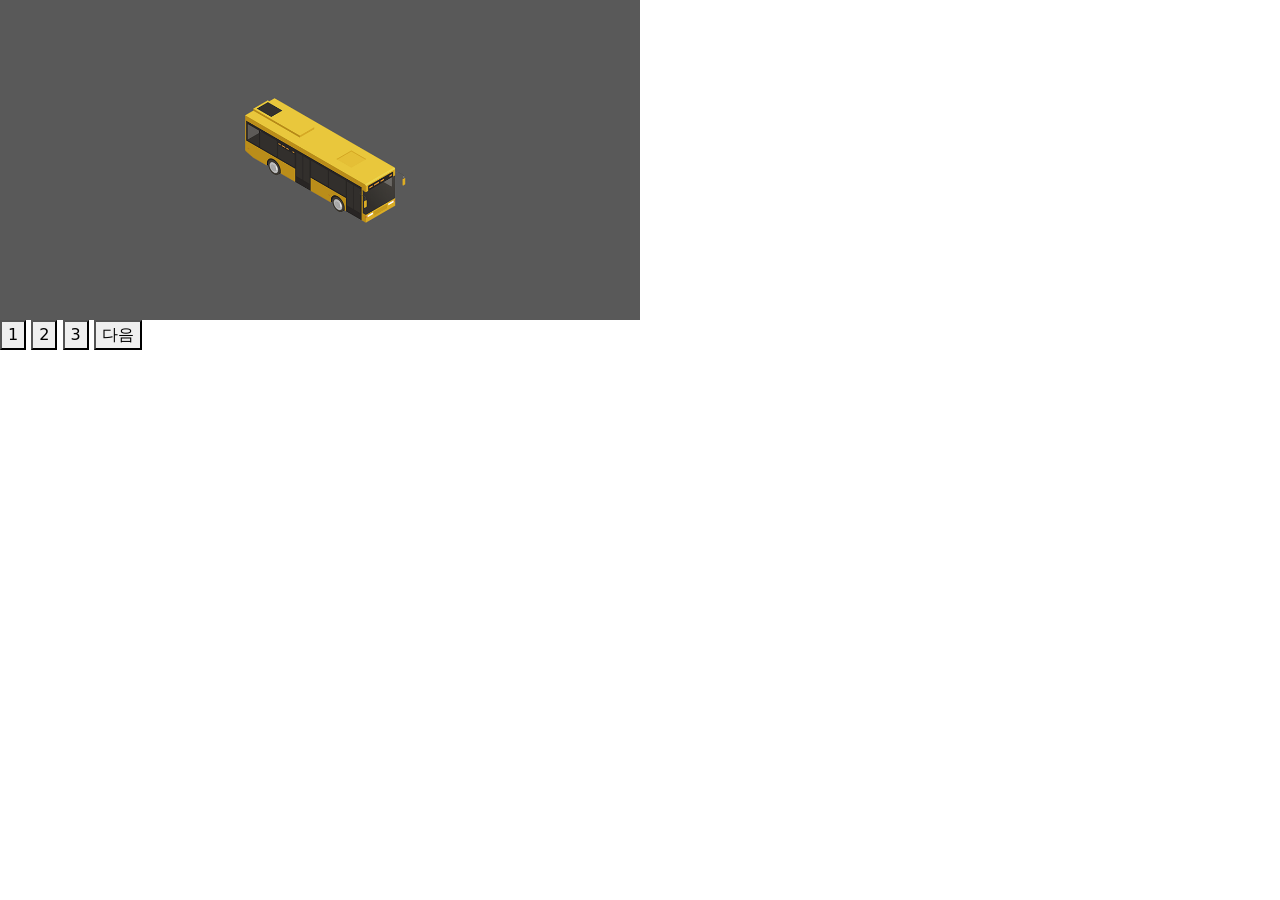
<file: javascript/index.html>
<!DOCTYPE html>
<html lang="en">
  <head>
    <meta charset="UTF-8" />
    <meta name="viewport" content="width=device-width, initial-scale=1.0" />
    <link
      href="https://cdn.jsdelivr.net/npm/bootstrap@5.2.3/dist/css/bootstrap.min.css"
      rel="stylesheet"
      integrity="sha384-rbsA2VBKQhggwzxH7pPCaAqO46MgnOM80zW1RWuH61DGLwZJEdK2Kadq2F9CUG65"
      crossorigin="anonymous"
    />
    <link
      rel="stylesheet"
      href="https://cdnjs.cloudflare.com/ajax/libs/font-awesome/6.4.0/css/all.min.css"
      integrity="sha512-iecdLmaskl7CVkqkXNQ/ZH/XLlvWZOJyj7Yy7tcenmpD1ypASozpmT/E0iPtmFIB46ZmdtAc9eNBvH0H/ZpiBw=="
      crossorigin="anonymous"
      referrerpolicy="no-referrer"
    />
    <link rel="stylesheet" href="css/index.css" />
    <title>Document</title>
  </head>
  <body>
    <script
      src="https://code.jquery.com/jquery-3.7.0.min.js"
      integrity="sha256-2Pmvv0kuTBOenSvLm6bvfBSSHrUJ+3A7x6P5Ebd07/g="
      crossorigin="anonymous"
    ></script>

    <div style="overflow: hidden">
      <div class="slide-container">
        <div class="slide-box">
          <img src="img/car1.png" draggable="false" />
        </div>
        <div class="slide-box">
          <img src="img/car2.png" draggable="false" />
        </div>
        <div class="slide-box">
          <img src="img/car3.png" draggable="false" />
        </div>
      </div>
    </div>

    <button class="slide-1">1</button>
    <button class="slide-2">2</button>
    <button class="slide-3">3</button>

    <button class="next">다음</button>

    <script>
      let 시작좌표 = 0;
      let 눌렀냐 = false;

      $(".slide-box")
        .eq(0)
        .on("mousedown", function (e) {
          시작좌표 = e.clientX;
          눌렀냐 = true;
        });

      $(".slide-box")
        .eq(0)
        .on("mousemove", function (e) {
          if (눌렀냐 === true) {
            $(".slide-container").css(
              "transform",
              `translateX( ${e.clientX - 시작좌표}px )`
            );
          }
        });

      var 지금사진 = 1;

      $(".slide-box")
        .eq(0)
        .on("mouseup", function (e) {
          눌렀냐 = false;
          if (e.clientX - 시작좌표 < -300) {
            $(".slide-container")
              .css("transition", "all 0.5s")
              .css("transform", "translateX(-" + 지금사진 + "00vw)");
            지금사진 += 1;
          } else {
            $(".slide-container").css(
              "transform",
              "translateX(-" + (지금사진 - 1) + "00vw)"
            );
          }
          setTimeout(() => {
            $(".slide-container").css("transition", "none");
          }, 500);
        });

      $(".slide-1").on("click", function () {
        $(".slide-container").css("transform", "translateX(0vw)");
        지금사진 = 1;
      });

      $(".slide-2").on("click", function () {
        $(".slide-container").css("transform", "translateX(-100vw)");
        지금사진 = 2;
      });

      $(".slide-3").on("click", function () {
        $(".slide-container").css("transform", "translateX(-200vw)");
        지금사진 = 3;
      });

      $(".next").on("click", function () {
        $(".slide-container").css(
          "transform",
          "translateX(-" + 지금사진 + "00vw)"
        );
        지금사진 += 1;
      });
    </script>

    <script
      src="https://cdn.jsdelivr.net/npm/bootstrap@5.2.3/dist/js/bootstrap.bundle.min.js"
      integrity="sha384-kenU1KFdBIe4zVF0s0G1M5b4hcpxyD9F7jL+jjXkk+Q2h455rYXK/7HAuoJl+0I4"
      crossorigin="anonymous"
    ></script>
  </body>
</html>
</file>
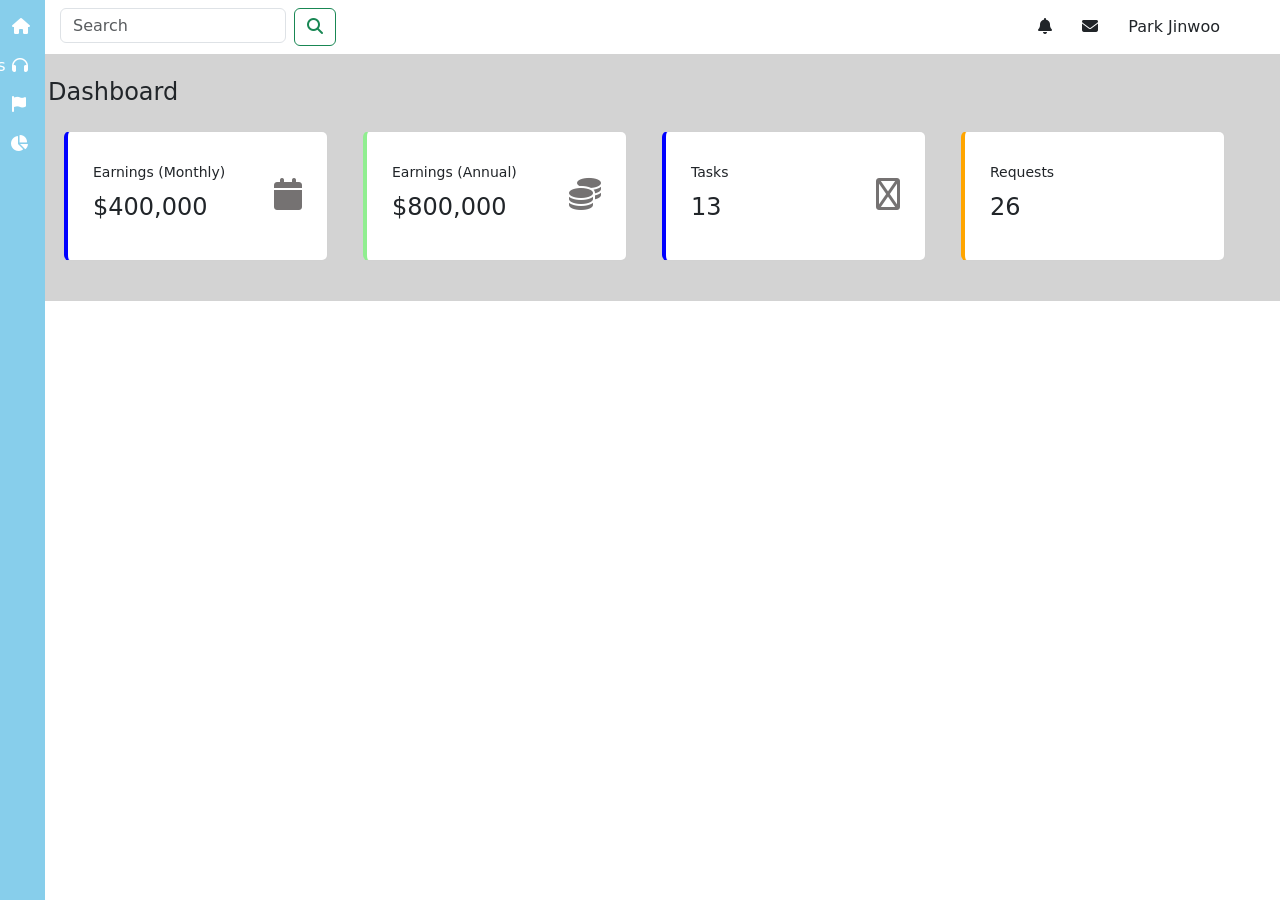
<file: admin.html>
<!DOCTYPE html>
<html lang="en">
  <head>
    <meta charset="UTF-8" />
    <meta http-equiv="X-UA-Compatible" content="IE=edge" />
    <meta name="viewport" content="width=device-width, initial-scale=1.0" />
    <!-- CSS only -->
    <link
      href="https://cdn.jsdelivr.net/npm/bootstrap@5.2.3/dist/css/bootstrap.min.css"
      rel="stylesheet"
      integrity="sha384-rbsA2VBKQhggwzxH7pPCaAqO46MgnOM80zW1RWuH61DGLwZJEdK2Kadq2F9CUG65"
      crossorigin="anonymous"
    />
    <link
      rel="stylesheet"
      href="https://cdnjs.cloudflare.com/ajax/libs/font-awesome/6.4.0/css/all.min.css"
      integrity="sha512-iecdLmaskl7CVkqkXNQ/ZH/XLlvWZOJyj7Yy7tcenmpD1ypASozpmT/E0iPtmFIB46ZmdtAc9eNBvH0H/ZpiBw=="
      crossorigin="anonymous"
      referrerpolicy="no-referrer"
    />
    <link rel="stylesheet" href="css/admin.css" />
    <title>Document</title>
  </head>
  <body>
    <div class="side-bar">
      <div><i class="fa-solid fa-house" style="margin-left: 2px"></i>Home</div>
      <div>
        <i class="fa-solid fa-headphones" style="margin-left: 2px"></i>Services
      </div>
      <div><i class="fa-solid fa-flag" style="margin-left: 2px"></i>Alerts</div>
      <div><i class="fa-solid fa-chart-pie"></i>Stats</div>
    </div>

    <nav class="navbar">
      <div class="container-fluid mx-5">
        <form class="d-flex" role="search">
          <input
            class="form-control me-2 search-bar"
            type="search"
            placeholder="Search"
            aria-label="Search"
          />
          <button class="btn btn-outline-success" type="submit">
            <i class="fa-solid fa-magnifying-glass"></i>
          </button>
        </form>
        <div class="nav-right">
          <div class="nav-right-item">
            <i class="fa-solid fa-bell"></i>
          </div>
          <div class="nav-right-item">
            <i class="fa-solid fa-envelope"></i>
          </div>
          <p>Park Jinwoo</p>
        </div>
      </div>
    </nav>

    <section class="mx-4 p-4">
      <div class="section-top">
        <h4>Dashboard</h3>
        <div class="section-top-items p-3">
          <div class="card section-top-item border-blue">
            <div class="card-text">
              <p>Earnings (Monthly)</p>
              <h4>$400,000</h4>
            </div>
            <div><i class="fa-solid fa-calendar fa-2x"></i></div>
          </div>
          <div class="card section-top-item border-green">
            <div class="card-text">
            <p>Earnings (Annual)</p>
            <h4>$800,000</h4>
          </div>
          <div><i class="fa-solid fa-coins fa-2x"></i></div></div>
          <div class="card section-top-item border-blue"><div class="card-text">
            <p>Tasks</p>
            <h4>13</h4>
          </div>
          <div><i class="fa-regular fa-list-check fa-2x"></i></div></div>
          <div class="card section-top-item border-orange"><div class="card-text">
            <p>Requests</p>
            <h4>26</h4>
          </div>
          <div><i class="fa-solid fa-messages"></i></div></div>
        </div>
      </div>
      <div class="section-bottom"></div>
    </section>

    <!-- JavaScript Bundle with Popper -->
    <script
      src="https://cdn.jsdelivr.net/npm/bootstrap@5.2.3/dist/js/bootstrap.bundle.min.js"
      integrity="sha384-kenU1KFdBIe4zVF0s0G1M5b4hcpxyD9F7jL+jjXkk+Q2h455rYXK/7HAuoJl+0I4"
      crossorigin="anonymous"
    ></script>
  </body>
</html>
</file>
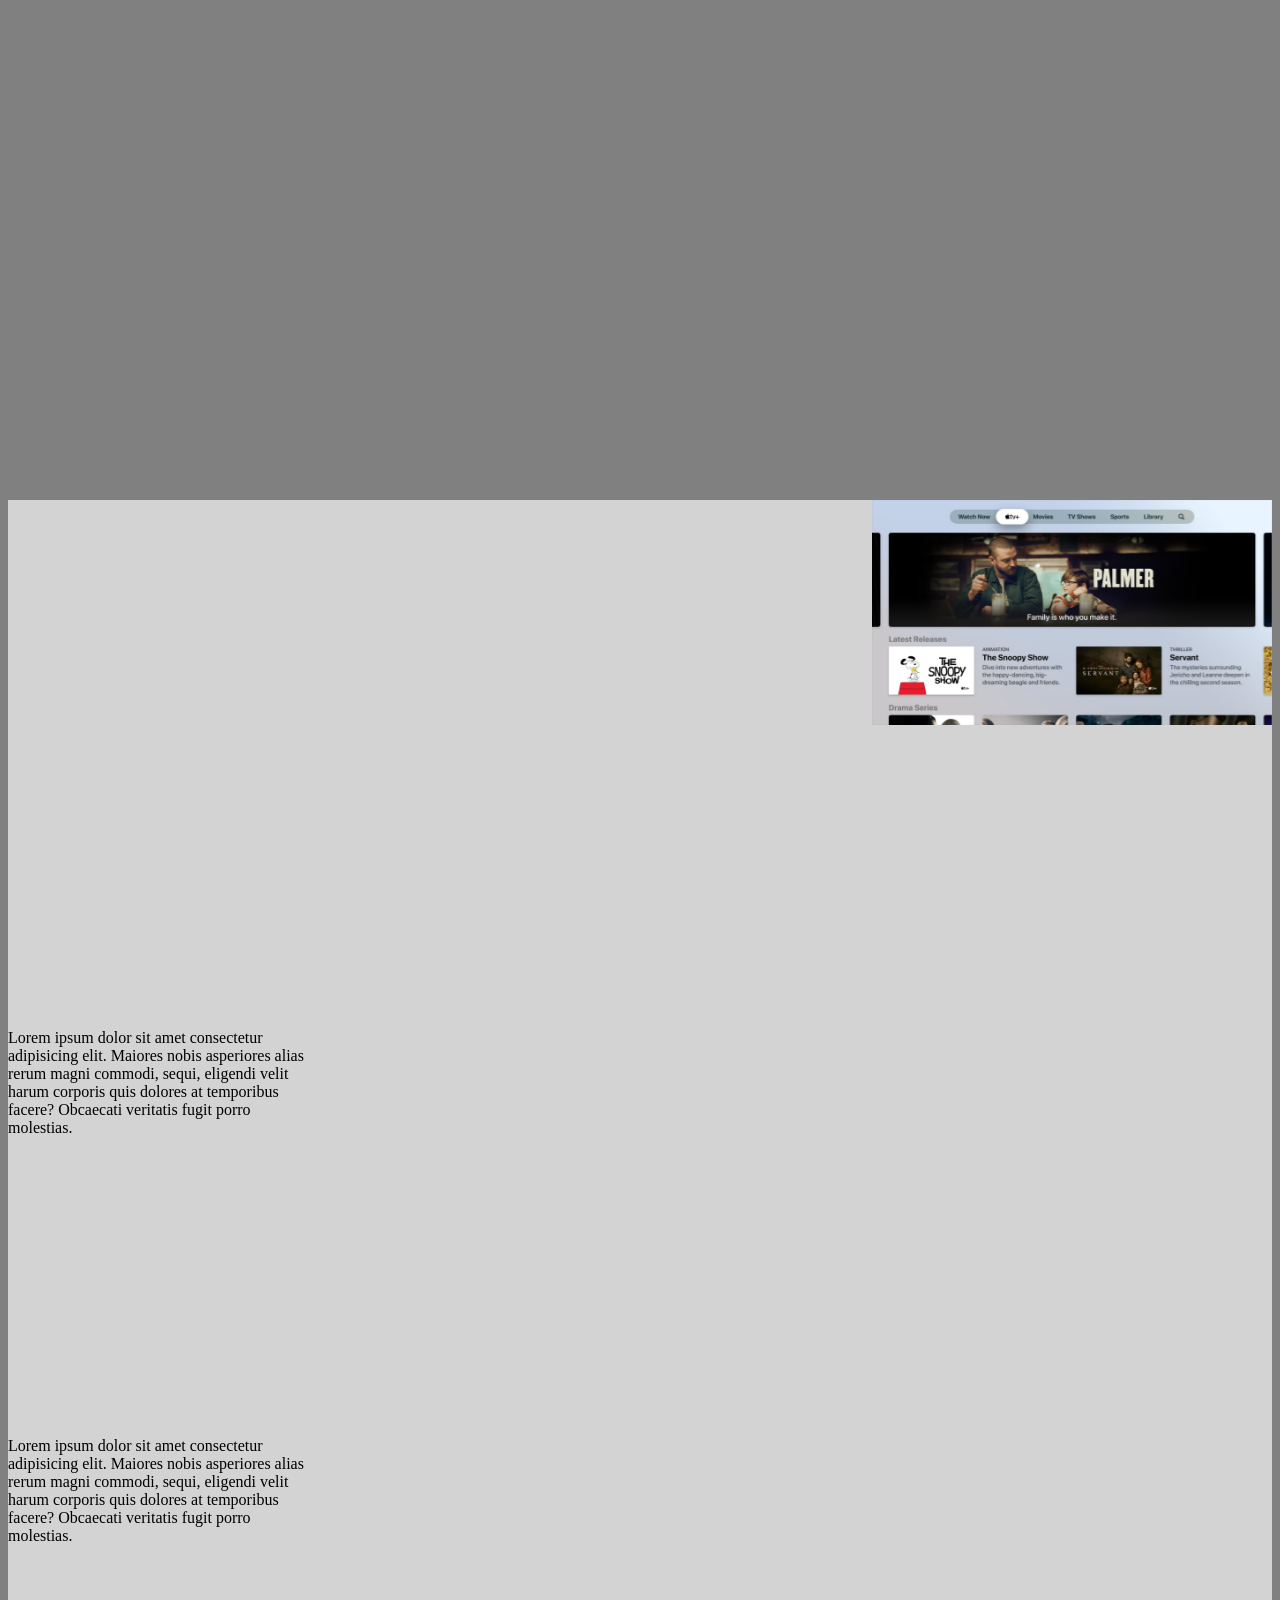
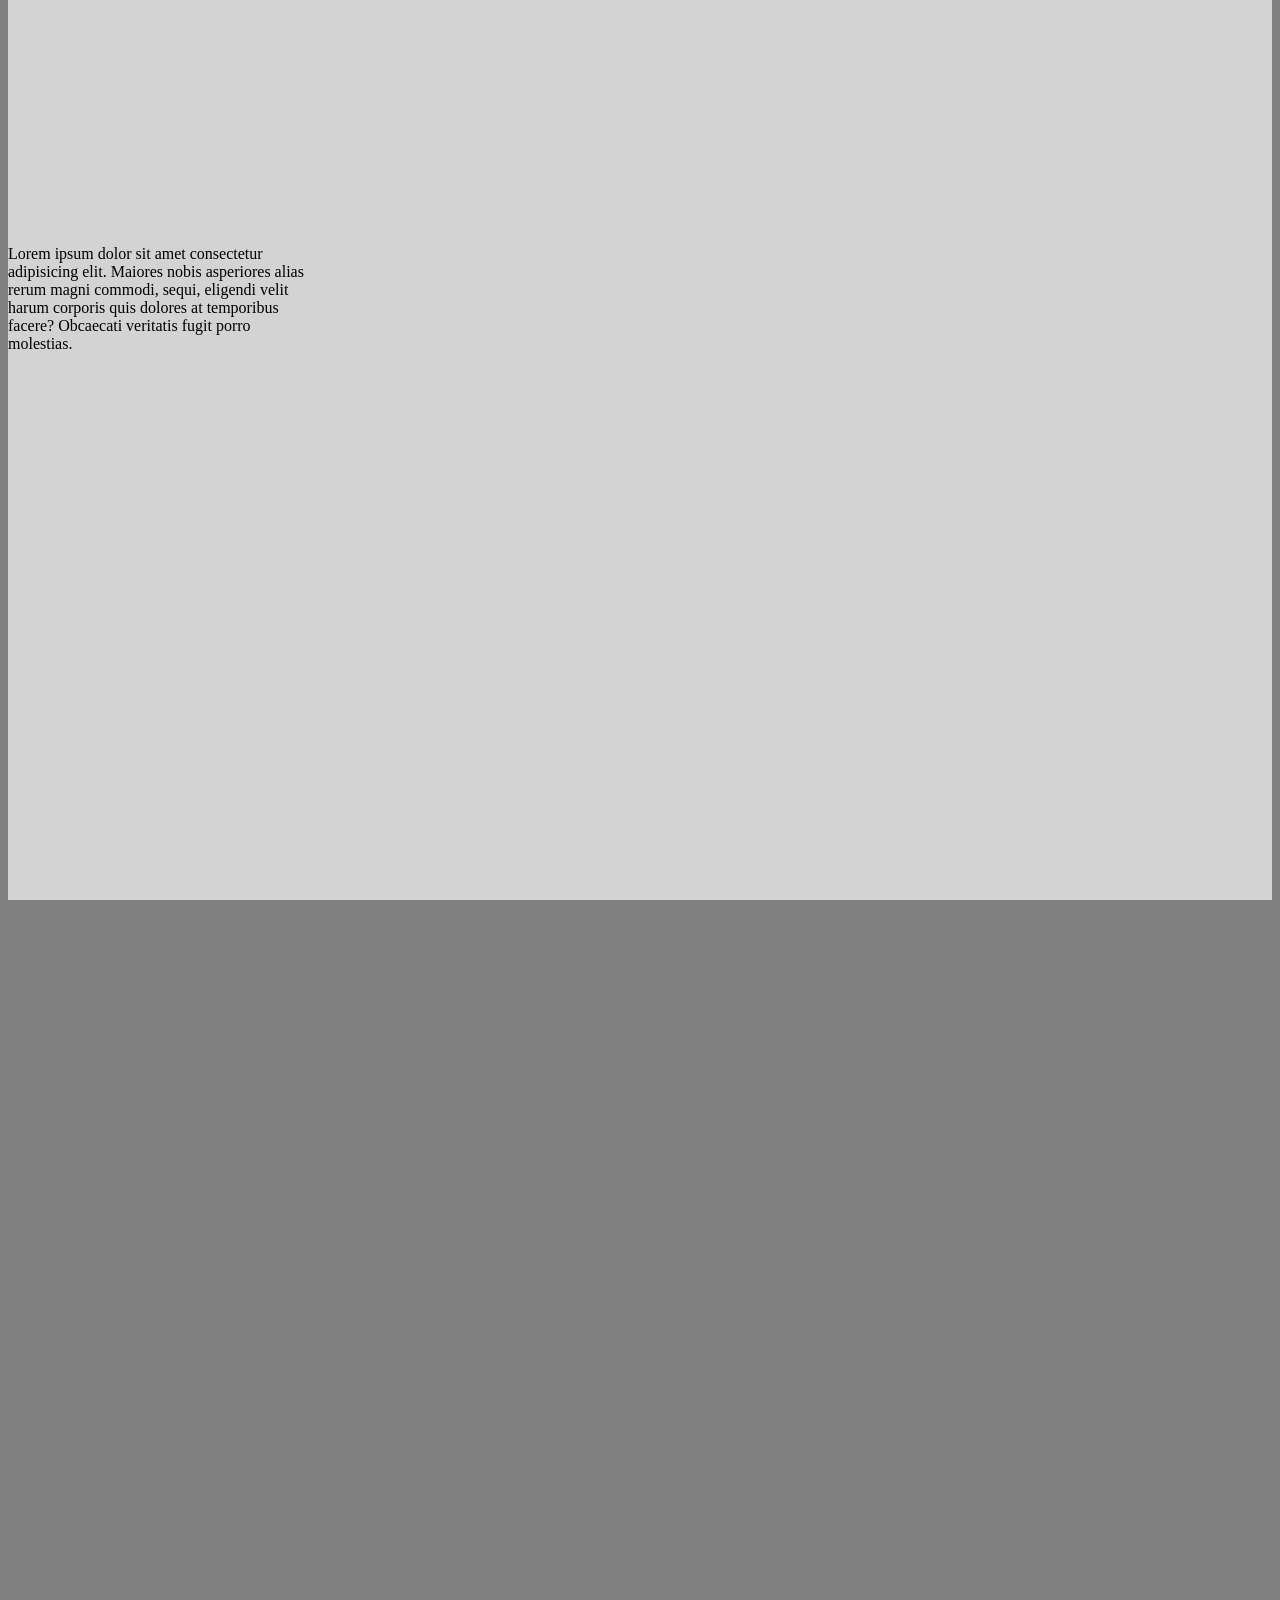
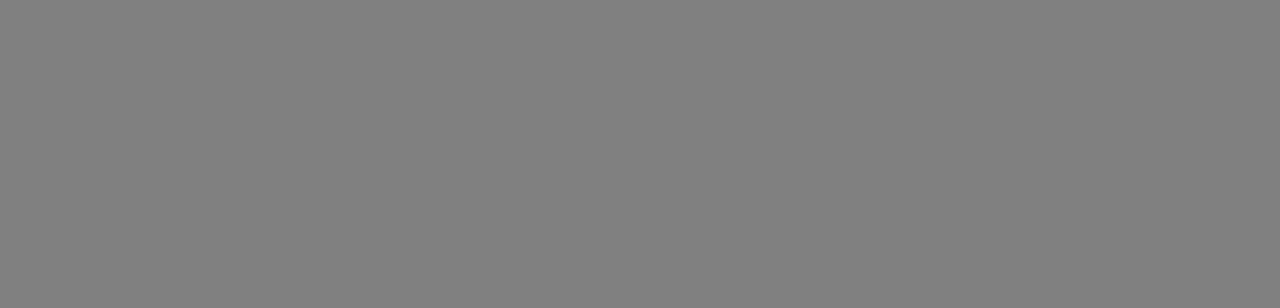
<file: grid.html>
<!DOCTYPE html>
<html lang="en">
  <head>
    <meta charset="UTF-8" />
    <meta http-equiv="X-UA-Compatible" content="IE=edge" />
    <meta name="viewport" content="width=device-width, initial-scale=1.0" />
    <link rel="stylesheet" href="css/gird.css" />
    <title>Document</title>
  </head>
  <body style="background-color: grey; height: 3000px">
    <div class="grey">
      <div class="image">
        <img src="img/appletv.jpg" width="100%" />
      </div>
      <div style="clear: both"></div>
      <div class="text" style="margin-top: 300px">
        Lorem ipsum dolor sit amet consectetur adipisicing elit. Maiores nobis
        asperiores alias rerum magni commodi, sequi, eligendi velit harum
        corporis quis dolores at temporibus facere? Obcaecati veritatis fugit
        porro molestias.
      </div>
      <div style="clear: both"></div>
      <div class="text" style="margin-top: 300px">
        Lorem ipsum dolor sit amet consectetur adipisicing elit. Maiores nobis
        asperiores alias rerum magni commodi, sequi, eligendi velit harum
        corporis quis dolores at temporibus facere? Obcaecati veritatis fugit
        porro molestias.
      </div>
      <div style="clear: both"></div>
      <div class="text" style="margin-top: 300px">
        Lorem ipsum dolor sit amet consectetur adipisicing elit. Maiores nobis
        asperiores alias rerum magni commodi, sequi, eligendi velit harum
        corporis quis dolores at temporibus facere? Obcaecati veritatis fugit
        porro molestias.
      </div>
      <div style="clear: both"></div>
    </div>
  </body>
</html>
</file>
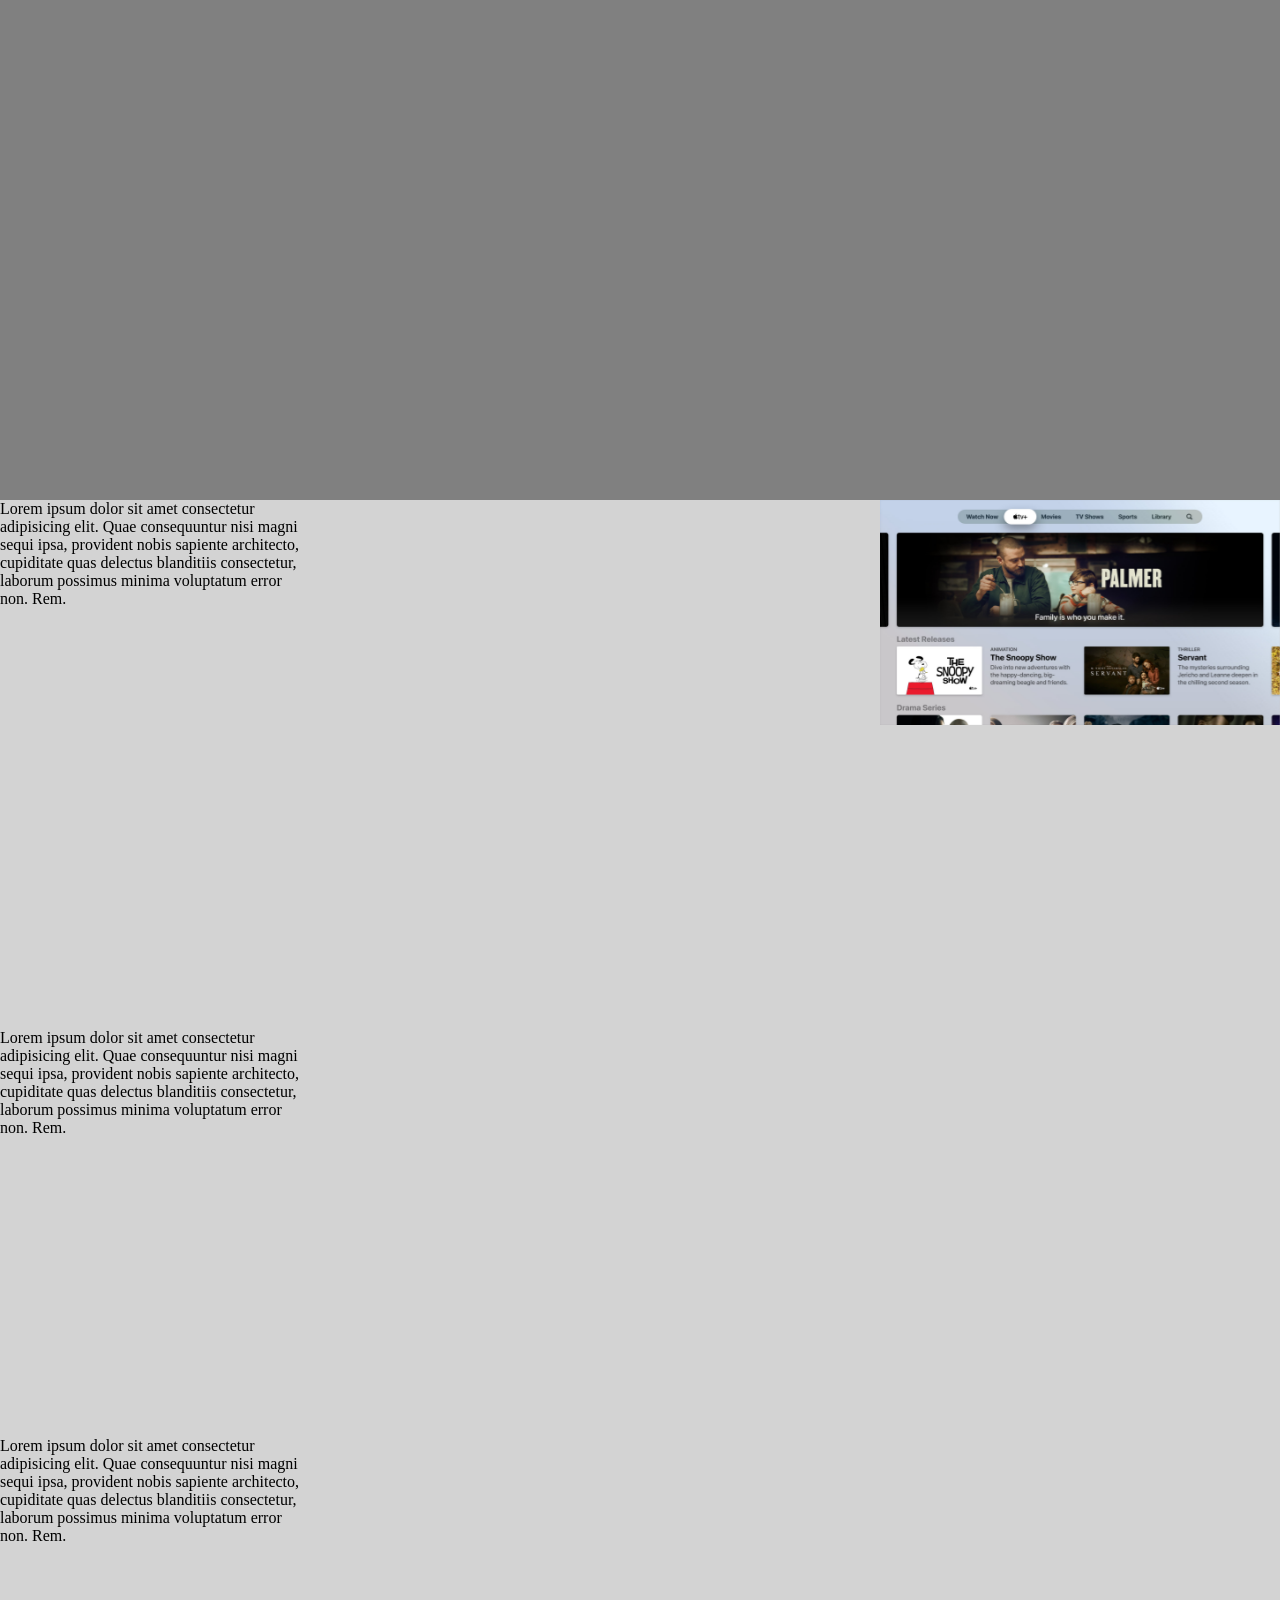
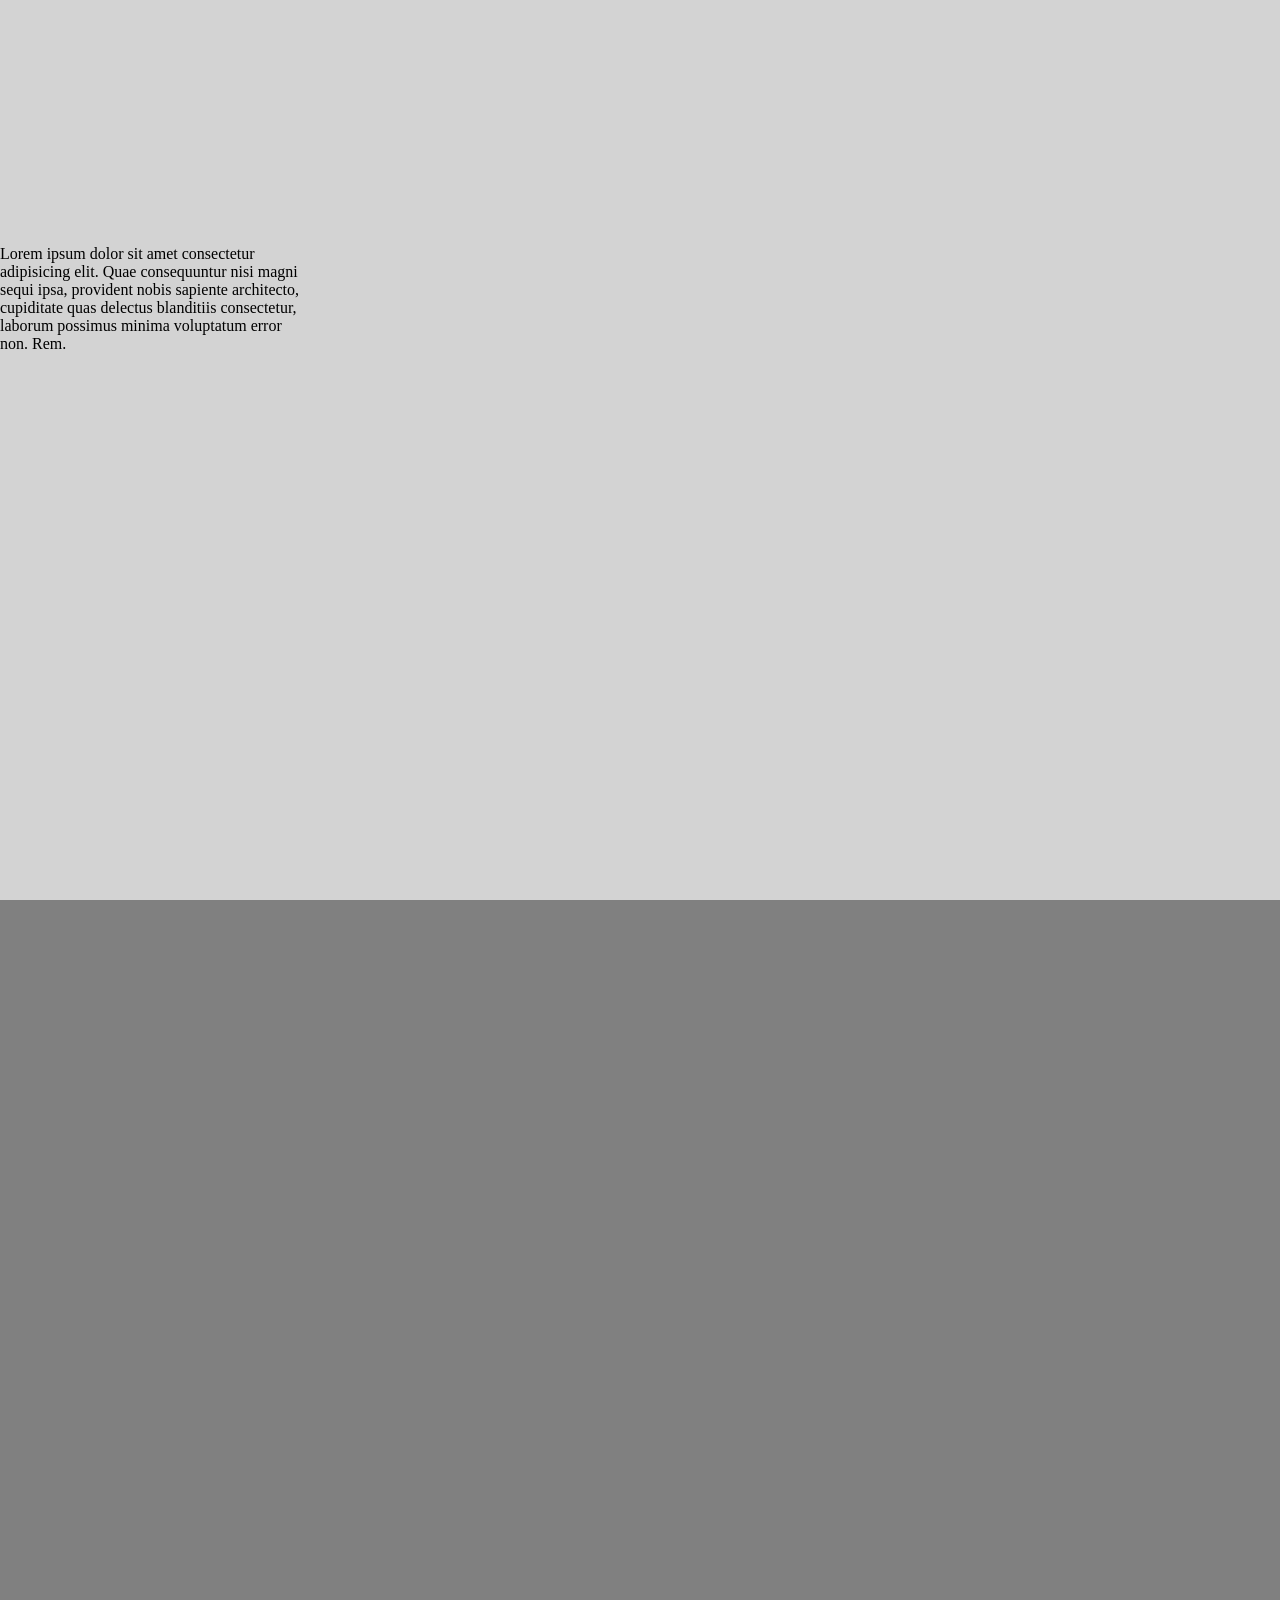
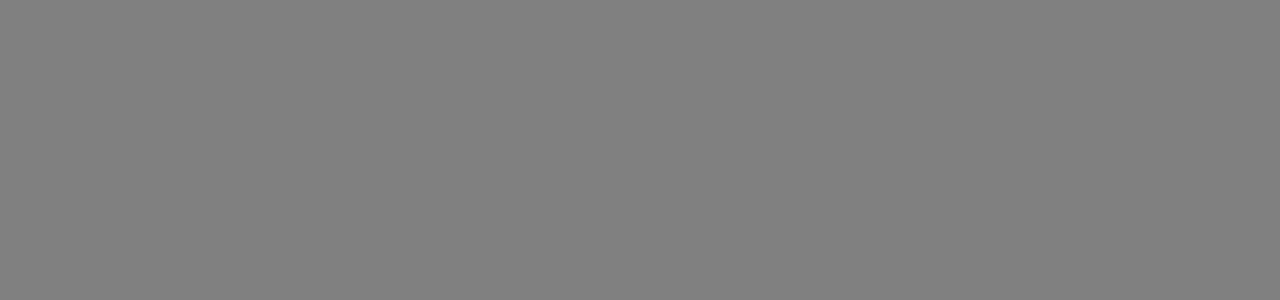
<file: sticky.html>
<!DOCTYPE html>
<html lang="en">
  <head>
    <meta charset="UTF-8" />
    <meta http-equiv="X-UA-Compatible" content="IE=edge" />
    <meta name="viewport" content="width=device-width, initial-scale=1.0" />
    <link rel="stylesheet" href="css/sticky.css" />
    <title>Document</title>
  </head>
  <body>
    <div class="grey">
      <div class="image">
        <img src="img/appletv.jpg" alt="" width="100%" />
      </div>
      <div class="text">
        Lorem ipsum dolor sit amet consectetur adipisicing elit. Quae
        consequuntur nisi magni sequi ipsa, provident nobis sapiente architecto,
        cupiditate quas delectus blanditiis consectetur, laborum possimus minima
        voluptatum error non. Rem.
      </div>
      <div style="clear: both"></div>
      <div class="text" style="margin-top: 300px">
        Lorem ipsum dolor sit amet consectetur adipisicing elit. Quae
        consequuntur nisi magni sequi ipsa, provident nobis sapiente architecto,
        cupiditate quas delectus blanditiis consectetur, laborum possimus minima
        voluptatum error non. Rem.
      </div>
      <div style="clear: both"></div>
      <div class="text" style="margin-top: 300px">
        Lorem ipsum dolor sit amet consectetur adipisicing elit. Quae
        consequuntur nisi magni sequi ipsa, provident nobis sapiente architecto,
        cupiditate quas delectus blanditiis consectetur, laborum possimus minima
        voluptatum error non. Rem.
      </div>
      <div style="clear: both"></div>
      <div class="text" style="margin-top: 300px">
        Lorem ipsum dolor sit amet consectetur adipisicing elit. Quae
        consequuntur nisi magni sequi ipsa, provident nobis sapiente architecto,
        cupiditate quas delectus blanditiis consectetur, laborum possimus minima
        voluptatum error non. Rem.
      </div>
    </div>
  </body>
</html>
</file>
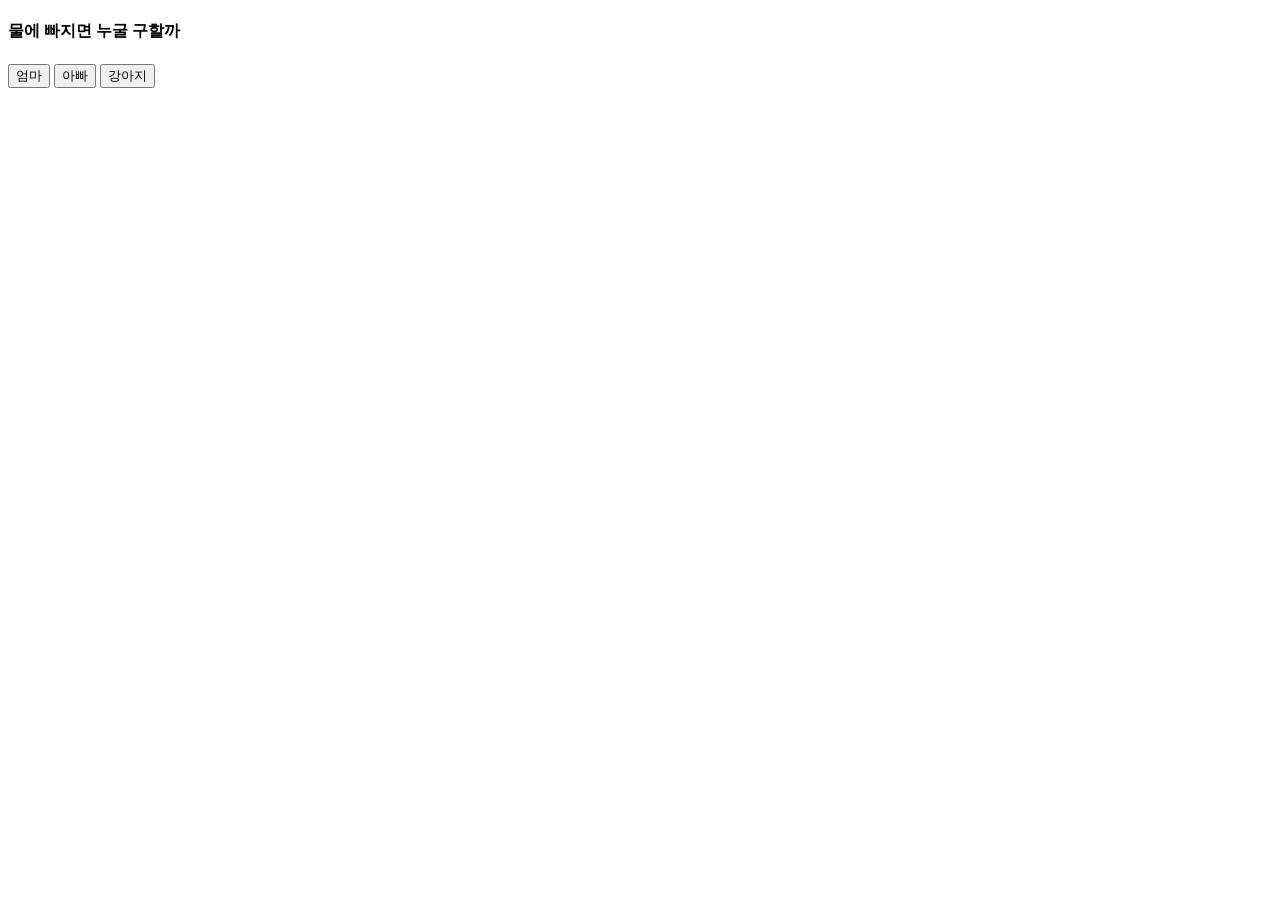
<file: javascript/game.html>
<!DOCTYPE html>
<html lang="en">
  <head>
    <meta charset="UTF-8" />
    <meta name="viewport" content="width=device-width, initial-scale=1.0" />
    <title>Document</title>
  </head>
  <body>
    <div id="quiz">
      <h4>물에 빠지면 누굴 구할까</h4>
      <button>엄마</button>
      <button>아빠</button>
      <button>강아지</button>
    </div>

    <script>
      document.querySelector("#quiz").addEventListener("click", function (e) {
        switch (e.target.innerHTML) {
          case "엄마":
            alert("엄마가 최고");
            break;
          case "아빠":
            alert("아빠가 최고");
            break;
          case "강아지":
            alert("효자네요");
        }
      });
    </script>
  </body>
</html>
</file>
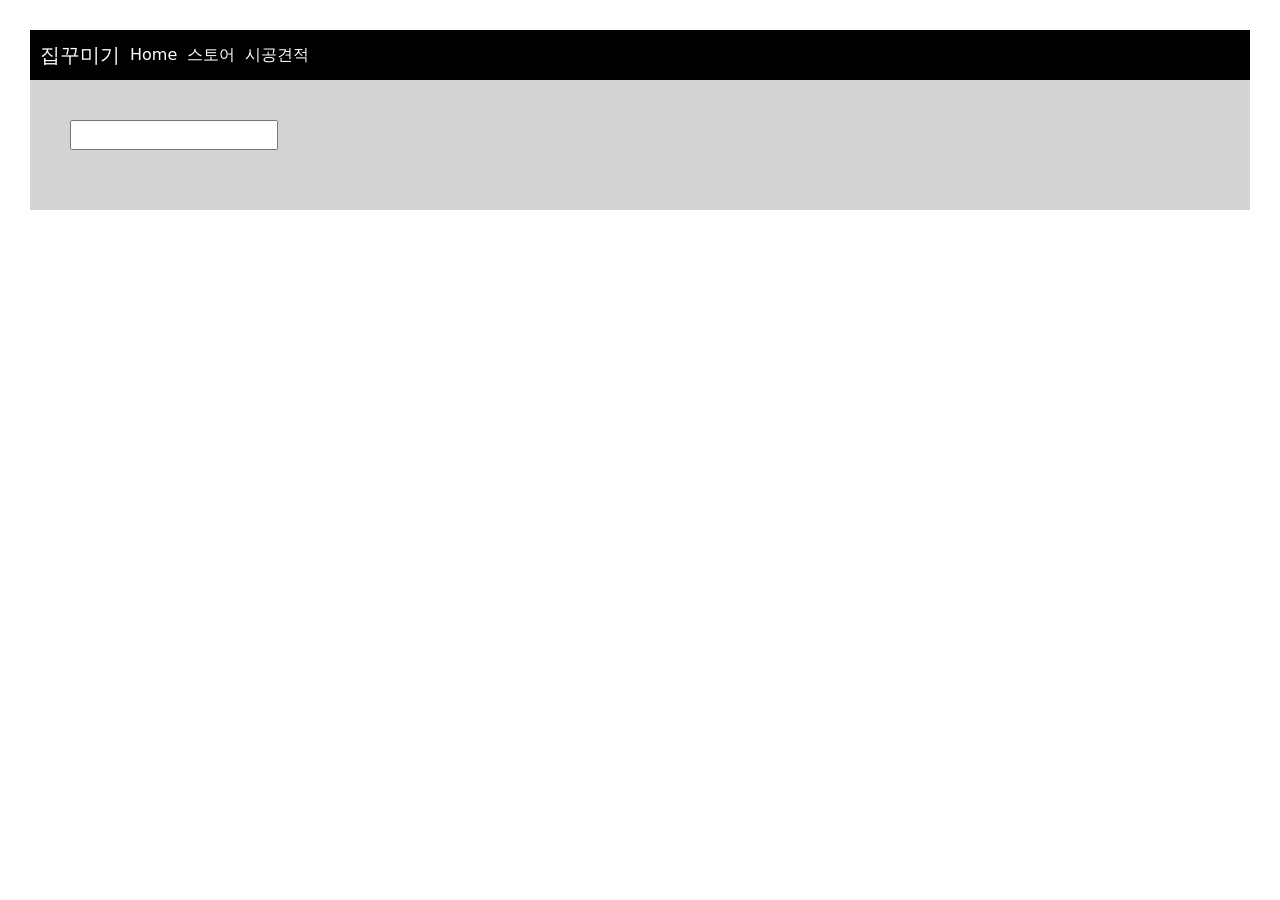
<file: javascript/home.html>
<!DOCTYPE html>
<html lang="en">
  <head>
    <meta charset="UTF-8" />
    <meta name="viewport" content="width=device-width, initial-scale=1.0" />
    <link
      href="https://cdn.jsdelivr.net/npm/bootstrap@5.2.3/dist/css/bootstrap.min.css"
      rel="stylesheet"
      integrity="sha384-rbsA2VBKQhggwzxH7pPCaAqO46MgnOM80zW1RWuH61DGLwZJEdK2Kadq2F9CUG65"
      crossorigin="anonymous"
    />
    <link
      rel="stylesheet"
      href="https://cdnjs.cloudflare.com/ajax/libs/font-awesome/6.4.0/css/all.min.css"
      integrity="sha512-iecdLmaskl7CVkqkXNQ/ZH/XLlvWZOJyj7Yy7tcenmpD1ypASozpmT/E0iPtmFIB46ZmdtAc9eNBvH0H/ZpiBw=="
      crossorigin="anonymous"
      referrerpolicy="no-referrer"
    />
    <link rel="stylesheet" href="css/home.css" />
    <title>Document</title>
  </head>
  <body>
    <script
      src="https://code.jquery.com/jquery-3.7.0.min.js"
      integrity="sha256-2Pmvv0kuTBOenSvLm6bvfBSSHrUJ+3A7x6P5Ebd07/g="
      crossorigin="anonymous"
    ></script>

    <nav>
      <p class="title">집꾸미기</p>
      <p>Home</p>
      <p>스토어</p>
      <p>시공견적</p>
    </nav>
    <section>
      <div class="search-bar">
        <input type="text" />
      </div>
      <div class="items"></div>
    </section>

    <script src="js/home.js"></script>
    <script
      src="https://cdn.jsdelivr.net/npm/bootstrap@5.2.3/dist/js/bootstrap.bundle.min.js"
      integrity="sha384-kenU1KFdBIe4zVF0s0G1M5b4hcpxyD9F7jL+jjXkk+Q2h455rYXK/7HAuoJl+0I4"
      crossorigin="anonymous"
    ></script>
  </body>
</html>
</file>
<file: javascript/css/index.css>
.slide-container {
  width: 300vw;
  transition: all 1s;
}

.slide-box {
  width: 100vw;
  float: left;
}

.slide-box img {
  width: 50%;
}
</file>
<file: css/admin.css>
body,
p {
  margin: 0;
}

div,
p {
  box-sizing: border-box;
}

.side-bar {
  width: 150px;
  background-color: skyblue;
  height: 100%;
  z-index: 5;
  position: fixed;
  color: white;
  padding: 15px;
  transform: translateX(-105px);
  transition: all 1s;
}

.side-bar div {
  margin-bottom: 15px;
}

.side-bar i {
  margin-right: 10px;
  transform: translateX(100px);
}

.side-bar:hover {
  transform: translateX(0);
}

.side-bar:hover i {
  transform: translateX(0);
}

.search-bar {
  height: 35px;
}

.nav-right {
  display: flex;
  flex-direction: row;
  flex-wrap: wrap;
  justify-content: right;
  align-items: center;
}

.nav-right-item {
  margin-right: 30px;
}

section {
  background-color: lightgray;
  width: 100%;
  height: 100%;
}

.section-top-items {
  width: 100%;
  display: flex;
}

.section-top-item {
  background-color: white;
  padding: 25px;
  width: 22%;
  height: 130px;
  display: flex;
  align-items: center;
  flex-direction: row;
  margin-right: 35px;
  justify-content: space-between;
}

.section-top-item i {
  color: rgb(117, 114, 114);
}

.border-blue {
  border-left: 4px solid skyblue;
}
.border-green {
  border-left: 4px solid lightgreen;
}
.border-blue {
  border-left: 4px solid blue;
}
.border-orange {
  border-left: 4px solid orange;
}

.card-text {
  margin-right: 40px;
}

.card-text p {
  font-size: 14px;
  margin-bottom: 10px;
}
</file>
<file: css/gird.css>
.grey {
  background-color: lightgrey;
  height: 2000px;
  margin-top: 500px;
}

.image {
  float: right;
  width: 400px;
  position: sticky;
  top: 100px;
}

.text {
  float: left;
  width: 300px;
}
</file>
<file: css/sticky.css>
body {
  margin: 0;
  background-color: gray;
  height: 3000px;
}

div {
  box-sizing: border-box;
}

.grey {
  background-color: lightgray;
  height: 2000px;
  margin-top: 500px;
}

.image {
  float: right;
  width: 400px;
  position: sticky;
  top: 100px;
}

.text {
  float: left;
  width: 300px;
}
</file>
<file: javascript/css/home.css>
body {
  padding: 30px;
}

nav {
  background-color: black;
  width: 100%;
  height: 50px;
  display: flex;
  align-items: center;
  padding: 10px;
}

nav p {
  color: white;
  padding: 0;
  margin: 0;
  margin-right: 10px;
}

.title {
  font-size: 20px;
}

section {
  background-color: lightgray;
  width: 100%;
  padding: 40px;
}

.items {
  margin-top: 20px;
  display: flex;
}

.item {
  background-color: white;
  padding: 20px;
  margin-right: 30px;
}

.cart-btn {
  background-color: black;
  color: white;
}
</file>
